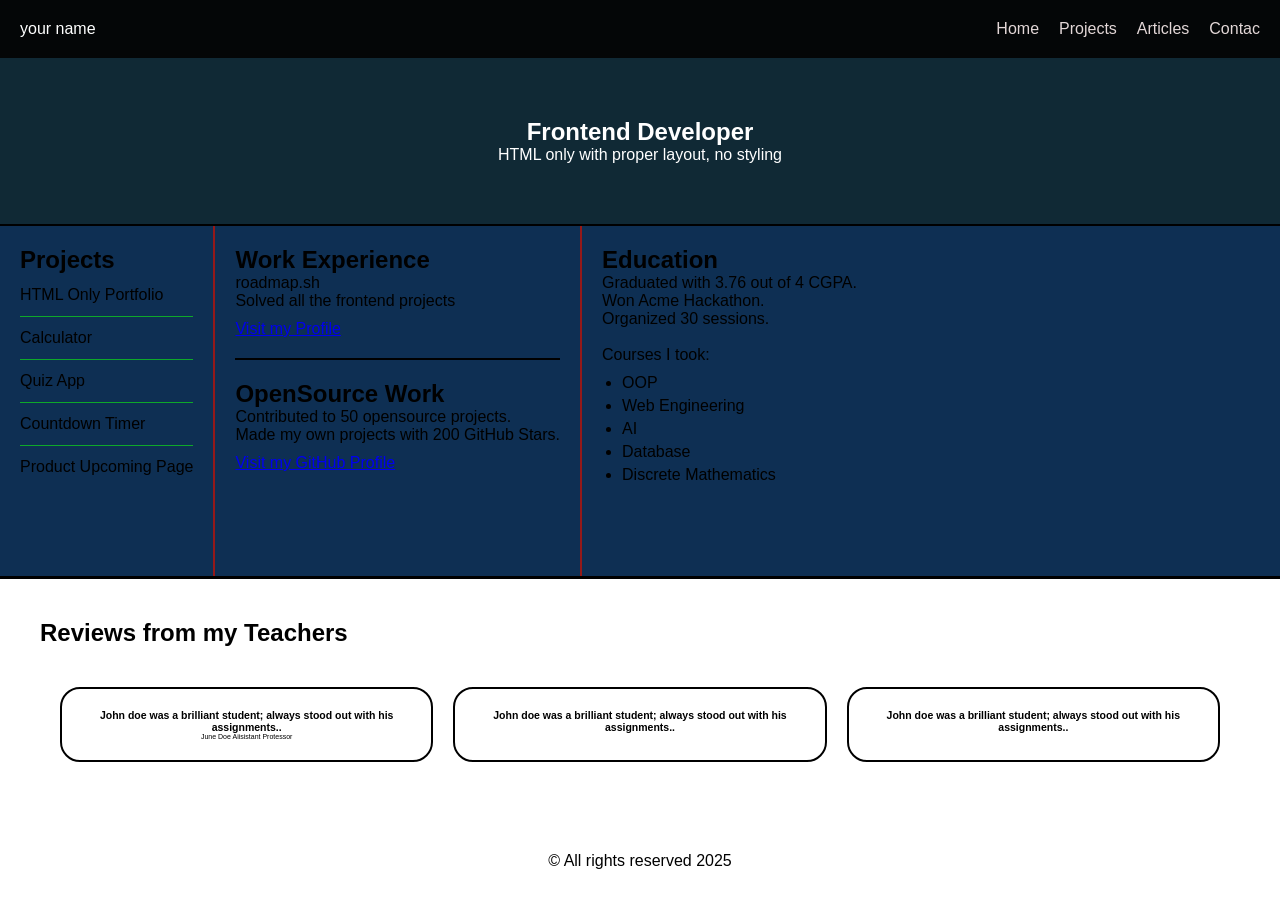
<file: index.html>
<!DOCTYPE html>
<html lang="en">
<head>
  <meta charset="UTF-8">
  <meta name="viewport" content="width=device-width, initial-scale=1.0">
  <link rel="stylesheet" href="style.css">
  <title>Frontend Developer</title>
</head>

<body>
   


  <header class="header">

    <div class="logo">
      your name
    </div>

    <nav class="menu">
      <a href="#">Home</a>
      <a href="#">Projects</a>
      <a href="#">Articles</a>
      <a href="#">Contac</a>
    </nav>

  </header>

  <section class="hero">

    <h1>Frontend Developer</h1>

    <p>HTML only with proper layout, no styling</p>

  </section>

  <section class="content">

  

    <div class="projects">

        <h2>Projects</h2>

        <div class="project-item">
            HTML Only Portfolio
        </div>

        <div class="project-item">
            Calculator
        </div>

        <div class="project-item">
            Quiz App
        </div>

        <div class="project-item">
            Countdown Timer
        </div>

        <div class="project-item">
            Product Upcoming Page
        </div>

    </div>

   

    <div class="experience">

        <div class="work">

            <h2>Work Experience</h2>

            <p>roadmap.sh</p>

            <p>Solved all the frontend projects</p>

            <a href="#">Visit my Profile</a>

        </div>

        <div class="opensource">

            <h2>OpenSource Work</h2>

            <p>
                Contributed to 50 opensource projects.
            </p>

            <p>
                Made my own projects with 200 GitHub Stars.
            </p>

            <a href="#">
                Visit my GitHub Profile
            </a>

        </div>

    </div>

    

    <div class="education">

        <h2>Education</h2>

        <p>
            Graduated with 3.76 out of 4 CGPA.
        </p>

        <p>
            Won Acme Hackathon.
        </p>

        <p>
            Organized 30 sessions.
        </p>

        <br>

        <p>Courses I took:</p>

        <ul>
            <li>OOP</li>
            <li>Web Engineering</li>
            <li>AI</li>
            <li>Database</li>
            <li>Discrete Mathematics</li>
        </ul>

    </div>

</section>

  <section class="reviews">

    <h2>Reviews from my Teachers</h2>

    <div class="review-container">

      <div class="review">
        <h1>John doe was a brilliant student; always stood out with his assignments..</h1>
              June Doe Aiisistant Protessor
      </div>

      <div class="review">
         <h1>John doe was a brilliant student; always stood out with his assignments..</h1>
      </div>

      <div class="review">
         <h1>John doe was a brilliant student; always stood out with his assignments..</h1>
      </div>

    </div>

  </section>

  <footer>
    © All rights reserved 2025
  </footer>

</body>
</html>
</file>
<file: style.css>
* {
  margin: 0;
  padding: 0;
  box-sizing: border-box;
}

body {
  font-family: Arial, sans-serif;
}

.header {
  display: flex;
  justify-content: space-between;
  align-items: center;
  padding: 20px;
  background-color: rgb(4, 6, 7);
  color: white;

}
.menu {
  display: flex;
  gap: 20px;
}
.menu a {
  text-decoration: none;
  color: rgb(227, 215, 215);
}
.hero {
  text-align: center;
  padding: 60px;
  background-color: rgb(16, 41, 53);
  color: white;
}
.content{
    display: flex;
    grid-template-columns: 1fr 1fr 1fr;
    border-top: 2px solid black;
    border-bottom: 2px solid black;
    background-color: rgb(14, 47, 83);
}

.projects,
.experience,
.education{
    min-height: 350px;
    padding: 20px;
}
.projects,
.experience{
    border-right: 2px solid rgb(148, 25, 25);
}
.project-item{ 
   padding: 12px 0 ;
    border-bottom: 1px solid rgb(14, 168, 42);
    width: 100%;
    }
    .project-item:last-child{
    border-bottom: none;
    }
.opensource{
    margin-top: 20px;
    padding-top: 20px;
    border-top: 2px solid black;
}

.experience a{
    display: inline-block;
    margin-top: 10px;
}



.education ul{
    margin-top: 10px;
    padding-left: 20px;
}

.education li{
    margin-top: 5px;
}

.card {
  flex: 1;
  border: 1px solid black;
  padding: 20px;
}

.reviews {
  padding: 40px;
  border-top: 1px solid black;
  width: 100%;
 
  
}

.review-container {
  display: flex;
  text-align: center; 
  gap: 20px;
  justify-content: space-between;
  gap: 20px;
  padding: 20px;
  margin-top: 20px;
}

.review {
  cursor: pointer;
  border: 2px solid black;
  border-radius: 20px;
  padding: 20px;
  font-size: 7px;
 }

footer {
  text-align: center;
  padding: 30px;
}
@media (max-width: 768px) {
  .header {
    flex-direction: column;
    gap: 10px;
   
    width: 100%;
    
  }
  .logo {
     margin-bottom: 10px;
    }
}
@media (max-width: 768px) {
  .content {
    flex-direction: column;
    gap: 20px;
    text-align: center;
  }
}
@media (max-width: 768px) {
  .experience  {
    flex-direction: column;
    
    
  }
}
@media (max-width: 768px) {
  .review-container {
    width: 100%;
    padding: 20px;
    flex-direction: column;
     gap: 20px;
    

}
}
</file>
